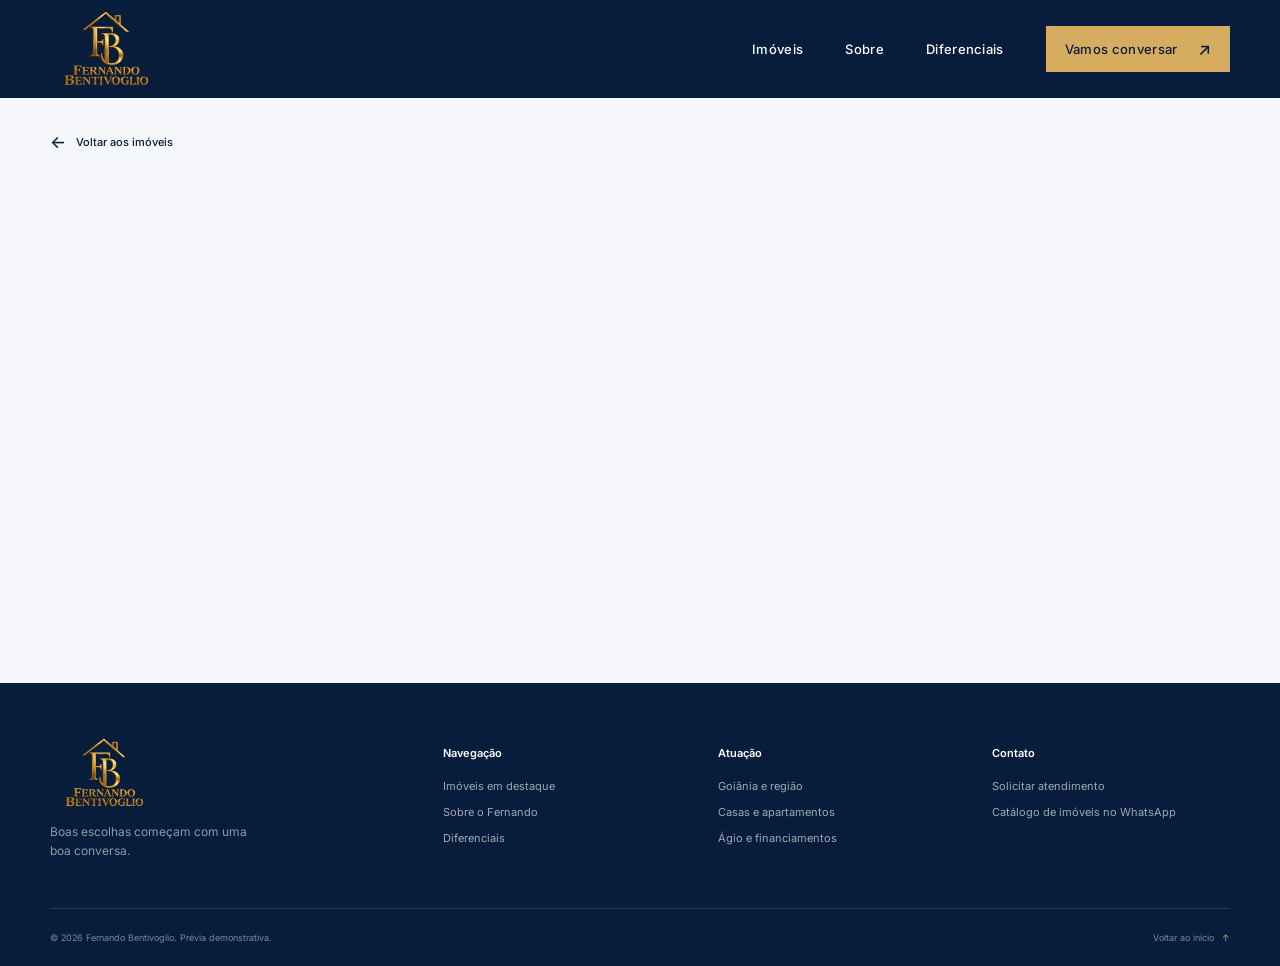
<file: imovel.html>
<!doctype html>
<html lang="pt-BR">
  <head>
    <meta charset="utf-8">
    <meta name="viewport" content="width=device-width, initial-scale=1">
    <meta name="theme-color" content="#071D3B">
    <meta
      name="description"
      content="Conheça os detalhes do imóvel selecionado e fale com Fernando Bentivoglio."
    >
    <title>Detalhes do imóvel | Fernando Bentivoglio</title>
    <link rel="preconnect" href="https://fonts.googleapis.com">
    <link rel="preconnect" href="https://fonts.gstatic.com" crossorigin>
    <link
      href="https://fonts.googleapis.com/css2?family=Inter:wght@400;500;600&family=Manrope:wght@600;700;800&display=swap"
      rel="stylesheet"
    >
    <link rel="icon" type="image/png" href="assets/images/logo-fb-trans.png">
    <link rel="stylesheet" href="css/style.css">
    <script src="js/contact-config.js" defer></script>
    <script src="js/site.js" defer></script>
    <script src="js/property-details.js" defer></script>
  </head>
  <body class="detail-page">
    <a class="skip-link" href="#conteudo">Pular para o conteúdo</a>

    <header class="site-header">
      <div class="container header-inner">
        <a class="brand" href="index.html#inicio" aria-label="Fernando Bentivoglio, início">
          <img src="assets/images/logo-fb-trans.png" alt="Fernando Bentivoglio">
        </a>
        <button
          class="menu-toggle"
          type="button"
          aria-label="Abrir menu"
          aria-expanded="false"
          aria-controls="site-navigation"
        >
          <span></span>
          <span></span>
        </button>
        <nav class="site-navigation" id="site-navigation" aria-label="Navegação principal">
          <a href="index.html#imoveis">Imóveis</a>
          <a href="index.html#sobre">Sobre</a>
          <a href="index.html#diferenciais">Diferenciais</a>
          <a class="nav-contact" href="index.html#contato">
            Vamos conversar
            <span aria-hidden="true">↗</span>
          </a>
        </nav>
      </div>
    </header>

    <main id="conteudo" class="detail-main">
      <div class="container detail-container">
        <a class="detail-back" href="index.html#imoveis">
          <span aria-hidden="true">←</span>
          Voltar aos imóveis
        </a>

        <section class="detail-property" aria-live="polite">
          <div class="detail-error" id="detail-error" hidden>
            <h1>Imóvel não encontrado</h1>
            <p>Escolha um dos imóveis disponíveis na página inicial.</p>
            <a class="button button-gold" href="index.html#imoveis">Ver imóveis</a>
          </div>

          <div id="property-details" hidden>
            <div class="detail-heading">
              <div>
                <p class="eyebrow"><span></span><span id="detail-location"></span></p>
                <h1 id="detail-title"></h1>
              </div>
              <p class="detail-price" id="detail-price"></p>
            </div>

            <div class="detail-layout">
              <section class="detail-gallery" aria-label="Galeria de fotos do imóvel">
                <div class="detail-main-image-wrap">
                  <img id="detail-main-image" class="detail-main-image" alt="">
                  <span class="detail-photo-count" id="detail-photo-count"></span>
                </div>
                <div
                  class="detail-thumbnails"
                  id="detail-thumbnails"
                  aria-label="Escolha uma foto"
                ></div>
                <p class="detail-gallery-caption">Fotos do imóvel</p>
              </section>

              <aside class="detail-sidebar">
                <p class="detail-sidebar-label">Valor demonstrativo</p>
                <p class="detail-sidebar-price" id="detail-sidebar-price"></p>
                <p class="detail-sidebar-location" id="detail-sidebar-location"></p>
                <a
                  class="button button-gold detail-whatsapp"
                  href="index.html#contato"
                  data-whatsapp-cta
                >
                  Tenho interesse
                  <span aria-hidden="true">↗</span>
                </a>
                <p class="detail-contact-note">
                  Você será direcionado ao catálogo de imóveis no WhatsApp.
                </p>
                <p class="contact-status" id="contact-status" role="status" aria-live="polite"></p>
                <a class="detail-back-secondary" href="index.html#imoveis">
                  Ver outros imóveis
                  <span aria-hidden="true">→</span>
                </a>
              </aside>
            </div>

            <section class="detail-information" aria-labelledby="detail-information-title">
              <div class="detail-section-heading">
                <p class="eyebrow"><span></span> Informações do imóvel</p>
                <h2 id="detail-information-title">Detalhes para escolher <em>com clareza.</em></h2>
              </div>
              <dl class="detail-facts" id="detail-facts"></dl>

              <div class="detail-description">
                <h2>Sobre este imóvel</h2>
                <p id="detail-description"></p>
              </div>

              <div class="detail-features" id="detail-features-section" hidden>
                <h2>Características</h2>
                <ul id="detail-features"></ul>
              </div>
            </section>
            <p class="detail-disclaimer">
              Esta é uma demonstração. Preço e disponibilidade devem ser confirmados.
            </p>
          </div>
        </section>
      </div>
    </main>

    <footer class="site-footer">
      <div class="container footer-main">
        <div class="footer-brand">
          <a class="brand" href="index.html#inicio" aria-label="Fernando Bentivoglio, início">
            <img src="assets/images/logo-fb-trans.png" alt="Fernando Bentivoglio">
          </a>
          <p>Boas escolhas começam com uma boa conversa.</p>
        </div>
        <div class="footer-column">
          <h2>Navegação</h2>
          <a href="index.html#imoveis">Imóveis em destaque</a>
          <a href="index.html#sobre">Sobre o Fernando</a>
          <a href="index.html#diferenciais">Diferenciais</a>
        </div>
        <div class="footer-column">
          <h2>Atuação</h2>
          <span>Goiânia e região</span>
          <span>Casas e apartamentos</span>
          <span>Ágio e financiamentos</span>
        </div>
        <div class="footer-column footer-contact">
          <h2>Contato</h2>
          <a href="index.html#contato">Solicitar atendimento</a>
          <span>Catálogo de imóveis no WhatsApp</span>
        </div>
      </div>
      <div class="container footer-bottom">
        <p>© <span id="current-year">2026</span> Fernando Bentivoglio. Prévia demonstrativa.</p>
        <a href="index.html#inicio">Voltar ao início <span aria-hidden="true">↑</span></a>
      </div>
    </footer>
  </body>
</html>
</file>
<file: css/style.css>
:root {
  color-scheme: light;
  --ink: #071d3b;
  --navy-secondary: #0b2d55;
  --gold: #d6ad60;
  --gold-dark: #806024;
  --cream: #f5f7fa;
  --white: #fff;
  --muted: #596779;
  --line: rgba(7, 29, 59, 0.14);
  --heading-font: "Manrope", "Segoe UI", sans-serif;
  --sans: "Inter", "Segoe UI", sans-serif;
  font-family: var(--sans);
  color: var(--ink);
  background: var(--white);
  font-synthesis: none;
  text-rendering: optimizeLegibility;
  -webkit-font-smoothing: antialiased;
  -moz-osx-font-smoothing: grayscale;
  scroll-behavior: smooth;
}

* {
  box-sizing: border-box;
}

body {
  min-width: 320px;
  margin: 0;
}

a {
  color: inherit;
  text-decoration: none;
}

button,
a {
  -webkit-tap-highlight-color: transparent;
}

a:focus-visible,
button:focus-visible {
  outline: 2px solid var(--gold-dark);
  outline-offset: 4px;
}

img {
  display: block;
  max-width: 100%;
}

.container {
  width: min(1180px, calc(100% - 64px));
  margin-inline: auto;
}

.skip-link {
  position: fixed;
  z-index: 20;
  top: 12px;
  left: 12px;
  padding: 12px 16px;
  transform: translateY(-160%);
  color: var(--white);
  background: var(--white);
}

.skip-link:focus {
  transform: translateY(0);
}

.site-header {
  position: relative;
  z-index: 10;
  height: 98px;
  color: var(--white);
  background: var(--ink);
}

.header-inner {
  display: flex;
  height: 100%;
  align-items: center;
  justify-content: space-between;
}

.brand {
  display: inline-flex;
  width: 112px;
  align-items: center;
}

.brand img {
  width: 100%;
  height: 78px;
  object-fit: contain;
}

.site-navigation {
  display: flex;
  align-items: center;
  gap: 42px;
  font-size: 13px;
  font-weight: 500;
  letter-spacing: 0.025em;
}

.site-navigation > a:not(.nav-contact) {
  transition: color 180ms ease;
}

.site-navigation > a:not(.nav-contact):hover,
.footer-column a:hover {
  color: var(--gold);
}

.nav-contact {
  display: inline-flex;
  min-height: 46px;
  align-items: center;
  gap: 20px;
  padding: 0 18px;
  border: 1px solid var(--gold);
  color: var(--ink);
  background: var(--gold);
  transition:
    background-color 180ms ease,
    color 180ms ease,
    border-color 180ms ease;
}

.nav-contact:hover {
  border-color: #e2bd79;
  background: #e2bd79;
}

.nav-contact span,
.button span,
.text-link span {
  font-size: 17px;
}

.menu-toggle {
  display: none;
}

.property-carousel {
  min-width: 0;
}

.property-carousel-controls {
  display: flex;
  justify-content: flex-end;
  gap: 10px;
  margin: -8px 0 18px;
}

.property-carousel-controls[hidden] {
  display: none;
}

.property-carousel-button {
  display: grid;
  width: 42px;
  height: 42px;
  place-items: center;
  border: 1px solid var(--line);
  border-radius: 50%;
  color: var(--ink);
  background: var(--white);
  cursor: pointer;
  transition:
    border-color 180ms ease,
    color 180ms ease,
    background-color 180ms ease,
    opacity 180ms ease;
}

.property-carousel-button:not(:disabled):hover {
  border-color: var(--ink);
  color: var(--white);
  background: var(--ink);
}

.property-carousel-button:disabled {
  opacity: 0.38;
  cursor: default;
}

.property-carousel-button span {
  font-size: 20px;
  line-height: 1;
}

.property-carousel-viewport {
  min-width: 0;
  overflow-x: auto;
  overscroll-behavior-inline: contain;
  scrollbar-width: none;
  scroll-snap-type: x mandatory;
  scroll-padding-inline: 1px;
  -webkit-overflow-scrolling: touch;
}

.property-carousel-viewport::-webkit-scrollbar {
  display: none;
}

.hero {
  position: relative;
  display: flex;
  min-height: min(760px, calc(100svh - 98px));
  align-items: center;
  overflow: hidden;
  color: var(--white);
  background: var(--ink);
}

.hero-image,
.hero-shade {
  position: absolute;
  inset: 0;
  width: 100%;
  height: 100%;
}

.hero-image {
  object-fit: cover;
  object-position: center;
}

.hero-shade {
  z-index: 1;
  background:
    linear-gradient(90deg, rgba(7, 29, 59, 0.82) 0%, rgba(7, 29, 59, 0.48) 45%, rgba(7, 29, 59, 0.03) 100%),
    linear-gradient(0deg, rgba(7, 29, 59, 0.28), transparent 38%);
}

.hero-content {
  position: relative;
  z-index: 2;
  padding-block: 110px 130px;
}

.eyebrow {
  display: flex;
  align-items: center;
  gap: 11px;
  margin: 0 0 24px;
  color: var(--gold-dark);
  font-size: 10px;
  font-weight: 600;
  letter-spacing: 0.17em;
  text-transform: uppercase;
}

.eyebrow span {
  display: inline-block;
  width: 24px;
  height: 1px;
  background: currentColor;
}

.hero-eyebrow {
  color: var(--gold);
}

h1,
h2,
h3,
p {
  margin-top: 0;
}

.hero h1 {
  max-width: 690px;
  margin-bottom: 24px;
  font-family: var(--heading-font);
  font-size: clamp(54px, 7.1vw, 90px);
  font-weight: 800;
  letter-spacing: -0.045em;
  line-height: 0.99;
}

.hero h1 em,
.section-heading h2 em,
.about-copy h2 em {
  color: var(--white);
  font-weight: 700;
  font-style: normal;
}

.hero h1 em,
.contact h2 em {
  color: var(--gold);
}

.hero-description {
  max-width: 465px;
  margin-bottom: 32px;
  color: rgba(255, 255, 255, 0.82);
  font-size: 14px;
  line-height: 1.85;
}

.hero-actions {
  display: flex;
  align-items: center;
  gap: 28px;
}

.button {
  display: inline-flex;
  min-height: 54px;
  align-items: center;
  justify-content: center;
  gap: 24px;
  padding: 0 22px;
  font-size: 12px;
  font-weight: 600;
  letter-spacing: 0.035em;
  transition:
    background-color 180ms ease,
    color 180ms ease,
    transform 180ms ease;
}

.button:hover {
  transform: translateY(-2px);
}

.button-gold {
  color: var(--ink);
  background: var(--gold);
}

.button-gold:hover {
  background: #e2bd79;
}

.text-link {
  display: inline-flex;
  align-items: center;
  gap: 12px;
  font-size: 11px;
  font-weight: 500;
}

.hero-link {
  color: rgba(255, 255, 255, 0.9);
}

.hero-link:hover {
  color: var(--gold);
}

.image-note {
  position: absolute;
  z-index: 2;
  right: 32px;
  bottom: 27px;
  margin: 0;
  color: rgba(255, 255, 255, 0.74);
  font-size: 9px;
  letter-spacing: 0.06em;
}

.hero-scroll {
  position: absolute;
  right: max(32px, calc((100% - 1180px) / 2));
  bottom: 0;
  display: flex;
  width: 42px;
  height: 72px;
  align-items: center;
  justify-content: center;
  border: 1px solid rgba(255, 255, 255, 0.35);
  border-bottom: 0;
}

.hero-scroll span {
  width: 1px;
  height: 28px;
  background: var(--gold);
}

.section-space {
  padding-block: 112px;
}

.featured {
  background: var(--cream);
}

.section-heading {
  display: flex;
  align-items: end;
  justify-content: space-between;
  gap: 40px;
  margin-bottom: 44px;
}

.section-heading .eyebrow,
.about-copy .eyebrow,
.differentials .eyebrow,
.contact .eyebrow {
  margin-bottom: 20px;
}

.section-heading h2,
.about-copy h2,
.contact h2 {
  max-width: 650px;
  margin-bottom: 0;
  font-family: var(--heading-font);
  font-size: clamp(37px, 4.6vw, 58px);
  font-weight: 700;
  letter-spacing: -0.035em;
  line-height: 1.08;
}

.section-heading h2 em,
.about-copy h2 em {
  color: inherit;
}

.section-intro {
  max-width: 315px;
  margin-bottom: 4px;
  color: var(--muted);
  font-size: 12px;
  line-height: 1.8;
}

.property-grid {
  display: flex;
  width: 100%;
  gap: 22px;
}

.property-grid[data-card-count="1"] {
  justify-content: center;
}

.property-grid[data-card-count="1"] .property-card {
  flex-basis: min(100%, 520px);
}

.property-grid[data-card-count="2"] .property-card {
  flex-basis: calc((100% - 22px) / 2);
}

.property-card {
  min-width: 0;
  flex: 0 0 calc((100% - 44px) / 3);
  color: var(--white);
  background: var(--navy-secondary);
  border-bottom: 1px solid rgba(245, 247, 250, 0.2);
  transition: border-color 180ms ease;
  scroll-snap-align: start;
}

.property-card:hover {
  border-color: var(--gold);
}

.property-image-link {
  position: relative;
  display: block;
  aspect-ratio: 1.43;
  overflow: hidden;
  background: var(--navy-secondary);
}

.property-image {
  width: 100%;
  height: 100%;
  object-fit: cover;
}

.property-image-fallback {
  position: absolute;
  inset: 0;
  display: grid;
  place-items: center;
  color: rgba(245, 247, 250, 0.72);
  font-size: 11px;
}

.property-label {
  position: absolute;
  bottom: 14px;
  left: 14px;
  padding: 9px 11px;
  color: var(--white);
  background: rgba(7, 29, 59, 0.92);
  font-size: 9px;
  letter-spacing: 0.025em;
}

.image-arrow {
  position: absolute;
  top: 13px;
  right: 13px;
  display: grid;
  width: 34px;
  height: 34px;
  place-items: center;
  color: var(--ink);
  background: var(--gold);
  font-size: 15px;
}

.property-content {
  padding: 23px 22px 20px;
}

.property-location {
  min-height: 27px;
  margin-bottom: 11px;
  color: rgba(245, 247, 250, 0.72);
  font-size: 11px;
  letter-spacing: 0.035em;
  line-height: 1.6;
  overflow-wrap: anywhere;
}

.property-content h3 {
  min-height: 48px;
  margin-bottom: 13px;
  font-family: var(--heading-font);
  font-size: 22px;
  font-weight: 700;
  letter-spacing: -0.02em;
  line-height: 1.14;
  overflow-wrap: anywhere;
}

.property-price {
  margin-bottom: 17px;
  color: var(--gold);
  font-size: 20px;
  font-weight: 600;
  letter-spacing: -0.025em;
}

.property-facts {
  display: flex;
  flex-wrap: wrap;
  gap: 8px 15px;
  padding-block: 14px;
  border-top: 1px solid rgba(245, 247, 250, 0.2);
  border-bottom: 1px solid rgba(245, 247, 250, 0.2);
  color: rgba(245, 247, 250, 0.76);
  font-size: 11px;
}

.property-facts span {
  white-space: nowrap;
}

.property-facts strong {
  margin-right: 3px;
  color: var(--white);
  font-size: 11px;
  font-weight: 600;
}

.property-description {
  min-height: 54px;
  margin: 14px 0 15px;
  color: rgba(245, 247, 250, 0.78);
  font-size: 12px;
  line-height: 1.7;
  overflow-wrap: anywhere;
}

.property-cta {
  display: flex;
  width: 100%;
  min-height: 46px;
  align-items: center;
  justify-content: space-between;
  margin-top: 16px;
  padding: 12px 15px;
  border-radius: 4px;
  color: var(--ink);
  background: var(--gold);
  font-size: 12px;
  font-weight: 600;
  transition: background-color 180ms ease;
}

.property-cta:hover {
  background: #e2bd79;
}

.property-cta span {
  font-size: 15px;
}

.listing-disclaimer {
  margin: 22px 0 0;
  color: var(--muted);
  font-size: 10px;
  text-align: right;
}

.listing-status {
  margin: 20px 0 0;
  color: var(--muted);
  font-size: 11px;
  line-height: 1.7;
  text-align: center;
}

.about {
  overflow: hidden;
  background: var(--white);
}

.about-layout {
  display: grid;
  grid-template-columns: minmax(0, 1fr) minmax(0, 0.86fr);
  align-items: center;
  gap: clamp(56px, 9vw, 120px);
}

.about-layout > * {
  min-width: 0;
}

.about-visual {
  position: relative;
  min-width: 0;
  padding: 0 22px 22px 0;
}

.about-image {
  position: relative;
  aspect-ratio: 1;
  overflow: hidden;
  border: 1px solid rgba(7, 29, 59, 0.12);
  border-radius: 14px;
  background: var(--navy-secondary);
  box-shadow: 0 18px 42px rgba(7, 29, 59, 0.12);
}

.about-image img {
  width: 100%;
  height: 100%;
  object-fit: cover;
  object-position: center;
}

.about-copy h2 {
  margin-bottom: 25px;
}

.about-copy > p:not(.eyebrow) {
  margin-bottom: 16px;
  color: var(--muted);
  font-size: 12px;
  line-height: 1.9;
}

.dark-link {
  margin-top: 13px;
  padding-bottom: 8px;
  border-bottom: 1px solid var(--gold);
  transition: color 180ms ease;
}

.dark-link:hover {
  color: var(--gold-dark);
}

.differentials {
  background: var(--cream);
}

.differential-grid {
  display: grid;
  grid-template-columns: repeat(4, minmax(0, 1fr));
  border-top: 1px solid var(--line);
  border-bottom: 1px solid var(--line);
}

.differential-item {
  min-height: 215px;
  padding: 25px 22px 22px 0;
}

.differential-item + .differential-item {
  padding-left: 22px;
  border-left: 1px solid var(--line);
}

.differential-number {
  display: block;
  margin-bottom: 35px;
  color: var(--muted);
  font-family: var(--sans);
  font-size: 12px;
  font-weight: 600;
}

.differential-item h3 {
  margin-bottom: 10px;
  font-family: var(--heading-font);
  font-size: 20px;
  font-weight: 700;
}

.differential-item p {
  max-width: 225px;
  margin-bottom: 0;
  color: var(--muted);
  font-size: 12px;
  line-height: 1.8;
}

.contact {
  padding-block: 83px;
  color: var(--white);
  background: var(--navy-secondary);
}

.contact-inner {
  display: flex;
  align-items: center;
  justify-content: space-between;
  gap: 60px;
}

.contact .eyebrow {
  color: var(--gold);
}

.contact h2 {
  max-width: 650px;
  font-size: clamp(36px, 4.2vw, 52px);
}

.contact-description {
  max-width: 485px;
  margin: 18px 0 0;
  color: rgba(255, 255, 255, 0.67);
  font-size: 13px;
  line-height: 1.8;
}

.contact-action {
  flex: 0 0 auto;
}

.contact-note,
.contact-status {
  margin: 12px 0 0;
  color: rgba(255, 255, 255, 0.6);
  font-size: 9px;
  line-height: 1.6;
}

.contact-status:not(:empty) {
  max-width: 260px;
  color: var(--gold);
}

.site-footer {
  color: var(--white);
  background: var(--ink);
}

.footer-main {
  display: grid;
  grid-template-columns: 1.5fr 1fr 1fr 1fr;
  gap: 36px;
  padding-block: 54px 48px;
}

.footer-brand .brand {
  width: 108px;
}

.footer-brand .brand img {
  height: 72px;
}

.footer-brand p {
  max-width: 200px;
  margin: 9px 0 0;
  color: rgba(255, 255, 255, 0.55);
  font-family: var(--sans);
  font-size: 12px;
  line-height: 1.6;
}

.footer-column {
  display: flex;
  flex-direction: column;
  align-items: flex-start;
  gap: 12px;
  padding-top: 9px;
  color: rgba(255, 255, 255, 0.62);
  font-size: 11px;
}

.footer-column h2 {
  margin-bottom: 7px;
  color: var(--white);
  font-size: 11px;
  font-weight: 600;
}

.footer-column a {
  transition: color 180ms ease;
}

.footer-bottom {
  display: flex;
  min-height: 58px;
  align-items: center;
  justify-content: space-between;
  gap: 24px;
  border-top: 1px solid rgba(255, 255, 255, 0.13);
  color: rgba(255, 255, 255, 0.48);
  font-size: 9px;
}

.footer-bottom p {
  margin: 0;
}

.footer-bottom a {
  transition: color 180ms ease;
}

.footer-bottom a:hover {
  color: var(--gold);
}

.footer-bottom a span {
  margin-left: 5px;
  color: var(--gold);
}

[data-reveal] {
  opacity: 0;
  transform: translateY(14px);
  transition:
    opacity 500ms ease,
    transform 500ms ease;
}

[data-reveal].is-visible {
  opacity: 1;
  transform: translateY(0);
}

@media (max-width: 900px) {
  .site-navigation {
    gap: 25px;
  }

  .property-grid {
    width: 100%;
  }

  .property-card {
    flex-basis: calc((100% - 22px) / 2);
  }

  .about-layout {
    grid-template-columns: minmax(0, 0.92fr) minmax(0, 1fr);
    gap: clamp(32px, 6vw, 56px);
  }

  .differential-grid {
    grid-template-columns: repeat(2, minmax(0, 1fr));
  }

  .differential-item:nth-child(3) {
    padding-left: 0;
    border-top: 1px solid var(--line);
    border-left: 0;
  }

  .differential-item:nth-child(4) {
    border-top: 1px solid var(--line);
  }

  .contact-inner {
    align-items: flex-start;
    flex-wrap: wrap;
    gap: 32px;
  }

  .contact-inner > div:first-child {
    flex: 1 1 420px;
  }

  .contact-action {
    margin-left: auto;
  }

  .footer-main {
    grid-template-columns: 1.3fr 1fr 1fr;
  }

  .footer-contact {
    grid-column: 2;
  }
}

@media (max-width: 760px) {
  .about-layout {
    grid-template-columns: minmax(0, 1fr);
    gap: clamp(34px, 6vw, 48px);
  }

  .about-visual {
    width: min(100%, 460px);
    margin-inline: auto;
  }
}

@media (max-width: 640px) {
  .container {
    width: min(100% - 40px, 480px);
  }

  .site-header {
    height: 78px;
  }

  .brand {
    width: 90px;
  }

  .brand img {
    height: 66px;
  }

  .menu-toggle {
    position: relative;
    z-index: 12;
    display: flex;
    width: 44px;
    height: 44px;
    flex-direction: column;
    align-items: center;
    justify-content: center;
    gap: 6px;
    border: 1px solid rgba(245, 247, 250, 0.36);
    background: transparent;
    cursor: pointer;
  }

  .menu-toggle span {
    width: 17px;
    height: 1px;
    background: var(--white);
    transition:
      transform 180ms ease,
      translate 180ms ease;
  }

  .menu-toggle[aria-expanded="true"] span:first-child {
    translate: 0 3.5px;
    transform: rotate(45deg);
  }

  .menu-toggle[aria-expanded="true"] span:nth-child(2) {
    opacity: 0;
  }

  .menu-toggle[aria-expanded="true"] span:last-child {
    translate: 0 -3.5px;
    transform: rotate(-45deg);
  }

  .site-navigation {
    position: absolute;
    top: 78px;
    right: 0;
    left: 0;
    display: none;
    align-items: stretch;
    gap: 0;
    padding: 8px 20px 20px;
    color: var(--white);
    background: var(--ink);
    box-shadow: 0 18px 24px rgba(7, 29, 59, 0.24);
    font-size: 13px;
  }

  .site-navigation.is-open {
    display: flex;
    flex-direction: column;
  }

  .site-navigation > a:not(.nav-contact) {
    padding: 15px 0;
    border-bottom: 1px solid rgba(245, 247, 250, 0.2);
  }

  .nav-contact {
    min-height: 46px;
    justify-content: space-between;
    margin-top: 15px;
  }

  .hero {
    min-height: min(700px, calc(100svh - 78px));
    align-items: flex-end;
  }

  .hero-image {
    object-position: 58% center;
  }

  .hero-shade {
    background:
      linear-gradient(0deg, rgba(7, 29, 59, 0.88), rgba(7, 29, 59, 0.28) 85%),
      linear-gradient(90deg, rgba(7, 29, 59, 0.28), transparent);
  }

  .hero-content {
    padding-block: 90px 112px;
  }

  .hero h1 {
    max-width: 430px;
    font-size: clamp(44px, 11.5vw, 64px);
  }

  .hero-description {
    max-width: 410px;
    font-size: 13px;
  }

  .hero-actions {
    flex-wrap: wrap;
    gap: 18px;
  }

  .image-note {
    right: 20px;
    bottom: 25px;
  }

  .button {
    min-height: 50px;
    padding-inline: 17px;
  }

  .hero-scroll {
    display: none;
  }

  .image-note {
    right: 20px;
    bottom: 17px;
    font-size: 8px;
  }

  .section-space {
    padding-block: 76px;
  }

  .section-heading {
    display: block;
    margin-bottom: 28px;
  }

  .section-heading h2,
  .about-copy h2 {
    font-size: clamp(38px, 10vw, 49px);
  }

  .section-intro {
    margin-top: 17px;
    font-size: 11px;
  }

  .property-grid {
    gap: 20px;
  }

  .property-card {
    flex-basis: 100%;
  }

  .property-grid[data-card-count="2"] .property-card {
    flex-basis: 100%;
  }

  .property-content {
    padding: 21px 19px 19px;
  }

  .property-location,
  .property-content h3,
  .property-description {
    min-height: 0;
  }

  .listing-disclaimer {
    text-align: left;
    line-height: 1.7;
  }

  .about-copy > p:not(.eyebrow) {
    font-size: 11px;
  }

  .differential-grid {
    grid-template-columns: 1fr 1fr;
  }

  .differential-item {
    min-height: 190px;
    padding: 19px 14px 18px 0;
  }

  .differential-item + .differential-item {
    padding-left: 14px;
  }

  .differential-item:nth-child(3) {
    padding-left: 0;
  }

  .differential-item h3 {
    font-size: 16px;
  }

  .differential-item p {
    font-size: 11px;
    line-height: 1.65;
  }

  .contact {
    padding-block: 67px;
  }

  .contact-inner {
    flex-direction: column;
    gap: 28px;
  }

  .contact-action {
    align-self: center;
    margin-left: 0;
    text-align: center;
  }

  .contact h2 {
    font-size: clamp(38px, 10vw, 49px);
  }

  .contact-description {
    font-size: 12px;
  }

  .footer-main {
    grid-template-columns: 1fr 1fr;
    gap: 34px 22px;
    padding-block: 42px 35px;
  }

  .footer-brand {
    grid-column: 1 / -1;
  }

  .footer-contact {
    grid-column: auto;
  }

  .footer-bottom {
    min-height: 66px;
    align-items: flex-start;
    justify-content: center;
    flex-direction: column;
    gap: 7px;
    padding-block: 12px;
    font-size: 9px;
  }

  .detail-fact {
    overflow-wrap: anywhere;
  }
}

@media (max-width: 380px) {
  .container {
    width: calc(100% - 32px);
  }

  .hero h1 {
    font-size: clamp(42px, 12vw, 48px);
  }

  .hero-description {
    font-size: 12px;
  }

  .hero-actions {
    gap: 14px;
  }

  .hero-actions .button {
    padding-inline: 15px;
  }

  .image-note {
    right: 16px;
    max-width: 125px;
    text-align: right;
  }

  .differential-item {
    padding-right: 10px;
  }

  .differential-item + .differential-item {
    padding-left: 10px;
  }

  .footer-main {
    gap: 30px 16px;
  }

  .detail-fact {
    padding: 12px 10px;
  }
}

@media (prefers-reduced-motion: reduce) {
  *,
  *::before,
  *::after {
    scroll-behavior: auto !important;
    transition-duration: 0.01ms !important;
    animation-duration: 0.01ms !important;
    animation-iteration-count: 1 !important;
  }

  [data-reveal] {
    opacity: 1;
    transform: none;
  }
}

.detail-main {
  min-height: 65vh;
  padding-block: 34px 96px;
  background: var(--cream);
}

.detail-back,
.detail-back-secondary {
  display: inline-flex;
  align-items: center;
  gap: 10px;
  font-size: 11px;
  font-weight: 500;
  transition: color 180ms ease;
}

.detail-back:hover,
.detail-back-secondary:hover {
  color: var(--gold-dark);
}

.detail-back {
  margin-bottom: 35px;
}

.detail-back > span {
  font-size: 17px;
}

.detail-heading {
  display: flex;
  align-items: end;
  justify-content: space-between;
  gap: 32px;
  margin-bottom: 33px;
}

.detail-heading .eyebrow {
  flex-wrap: wrap;
  margin-bottom: 15px;
}

.detail-heading h1,
.detail-error h1 {
  margin-bottom: 0;
  font-family: var(--heading-font);
  font-size: clamp(36px, 5vw, 58px);
  font-weight: 700;
  letter-spacing: -0.035em;
  line-height: 1.08;
}

.detail-heading .eyebrow #detail-location {
  width: auto;
  height: auto;
  background: transparent;
  font-size: 10px;
  line-height: 1.5;
}

.detail-price {
  flex: 0 0 auto;
  margin: 0 0 5px;
  color: var(--gold-dark);
  font-size: clamp(20px, 2.4vw, 28px);
  font-weight: 600;
  letter-spacing: -0.03em;
}

.detail-layout {
  display: grid;
  grid-template-columns: minmax(0, 1.7fr) minmax(250px, 0.7fr);
  align-items: start;
  gap: 30px;
}

.detail-gallery {
  min-width: 0;
}

.detail-main-image-wrap {
  position: relative;
  aspect-ratio: 1.58;
  overflow: hidden;
  background: var(--cream);
}

.detail-main-image {
  width: 100%;
  height: 100%;
  object-fit: cover;
}

.detail-photo-count {
  position: absolute;
  right: 14px;
  bottom: 14px;
  padding: 8px 11px;
  color: var(--white);
  background: rgba(7, 29, 59, 0.86);
  font-size: 9px;
}

.detail-thumbnails {
  display: grid;
  grid-template-columns: repeat(auto-fill, minmax(88px, 1fr));
  gap: 10px;
  margin-top: 10px;
}

.detail-thumbnail {
  aspect-ratio: 1.5;
  padding: 0;
  overflow: hidden;
  border: 1px solid transparent;
  background: var(--cream);
  cursor: pointer;
  transition:
    border-color 180ms ease,
    opacity 180ms ease;
}

.detail-thumbnail:hover {
  opacity: 0.8;
}

.detail-thumbnail[aria-pressed="true"] {
  border: 2px solid var(--gold);
}

.detail-thumbnail img {
  width: 100%;
  height: 100%;
  object-fit: cover;
}

.detail-gallery-caption {
  margin: 10px 0 0;
  color: var(--muted);
  font-size: 9px;
}

.detail-sidebar {
  position: sticky;
  top: 24px;
  padding: 25px 23px;
  color: var(--white);
  background: var(--navy-secondary);
  box-shadow: 0 12px 36px rgba(28, 25, 18, 0.045);
}

.detail-sidebar-label {
  margin-bottom: 9px;
  color: rgba(245, 247, 250, 0.72);
  font-size: 10px;
}

.detail-sidebar-price {
  margin-bottom: 13px;
  color: var(--gold);
  font-size: 27px;
  font-weight: 600;
  letter-spacing: -0.035em;
}

.detail-sidebar-location {
  padding-bottom: 19px;
  border-bottom: 1px solid rgba(245, 247, 250, 0.2);
  color: rgba(245, 247, 250, 0.78);
  font-size: 11px;
  line-height: 1.7;
}

.detail-whatsapp {
  width: 100%;
  min-height: 50px;
  justify-content: space-between;
  margin-top: 18px;
}

.detail-contact-note {
  margin: 10px 0 0;
  color: rgba(245, 247, 250, 0.72);
  font-size: 10px;
  line-height: 1.6;
}

.detail-sidebar .contact-status {
  margin-top: 9px;
  color: var(--gold);
  font-size: 9px;
}

.detail-back-secondary {
  justify-content: space-between;
  width: 100%;
  margin-top: 20px;
  padding-top: 17px;
  border-top: 1px solid rgba(245, 247, 250, 0.2);
  color: rgba(245, 247, 250, 0.9);
  font-size: 10px;
}

.detail-back-secondary > span {
  font-size: 15px;
}

.detail-information {
  margin-top: 80px;
}

.detail-section-heading {
  max-width: 620px;
  margin-bottom: 30px;
}

.detail-section-heading .eyebrow {
  margin-bottom: 16px;
}

.detail-section-heading h2 {
  margin: 0;
  font-family: var(--heading-font);
  font-size: clamp(34px, 4vw, 46px);
  font-weight: 700;
  letter-spacing: -0.035em;
  line-height: 1.12;
}

.detail-section-heading h2 em {
  color: inherit;
  font-weight: 700;
}

.detail-facts {
  display: grid;
  grid-template-columns: repeat(3, minmax(0, 1fr));
  border-top: 1px solid var(--line);
  border-left: 1px solid var(--line);
}

.detail-fact {
  min-height: 91px;
  padding: 18px;
  border-right: 1px solid var(--line);
  border-bottom: 1px solid var(--line);
}

.detail-fact dt {
  margin-bottom: 9px;
  color: var(--muted);
  font-size: 10px;
  letter-spacing: 0.05em;
  text-transform: uppercase;
}

.detail-fact dd {
  margin: 0;
  font-size: 12px;
  font-weight: 500;
  line-height: 1.55;
  overflow-wrap: anywhere;
}

.detail-description,
.detail-features {
  max-width: 760px;
  margin-top: 42px;
}

.detail-description h2,
.detail-features h2 {
  margin-bottom: 13px;
  font-family: var(--heading-font);
  font-size: 27px;
  font-weight: 700;
  letter-spacing: -0.025em;
}

.detail-description p {
  margin: 0;
  color: var(--muted);
  font-size: 13px;
  line-height: 1.9;
}

.detail-features ul {
  display: flex;
  flex-wrap: wrap;
  gap: 10px;
  margin: 0;
  padding: 0;
  list-style: none;
}

.detail-features li {
  padding: 10px 13px;
  border: 1px solid var(--line);
  font-size: 11px;
}

.detail-disclaimer {
  margin: 45px 0 0;
  color: var(--muted);
  font-size: 10px;
}

.detail-error {
  padding-block: 70px 100px;
}

.detail-loading,
.detail-gallery-status {
  color: var(--muted);
  font-size: 12px;
  line-height: 1.7;
}

.detail-loading {
  padding-block: 70px 100px;
}

.detail-gallery-status {
  margin: 12px 0 0;
}

.detail-error p {
  margin: 18px 0 22px;
  color: var(--muted);
  font-size: 12px;
}

[hidden] {
  display: none !important;
}

@media (max-width: 900px) {
  .detail-heading {
    align-items: flex-start;
    flex-wrap: wrap;
    gap: 12px 24px;
  }

  .detail-layout {
    grid-template-columns: 1fr;
    gap: 22px;
  }

  .detail-sidebar {
    position: static;
    padding: 22px 18px;
  }
}

@media (max-width: 640px) {
  .detail-main {
    padding-block: 25px 70px;
  }

  .detail-back {
    margin-bottom: 24px;
  }

  .detail-heading {
    display: block;
    margin-bottom: 22px;
  }

  .detail-heading h1 {
    font-size: clamp(36px, 9.5vw, 47px);
  }

  .detail-price {
    margin-top: 12px;
    font-size: 23px;
  }

  .detail-main-image-wrap {
    aspect-ratio: 1.24;
  }

  .detail-thumbnails {
    grid-template-columns: repeat(auto-fill, minmax(64px, 1fr));
    gap: 7px;
  }

  .detail-sidebar {
    padding: 21px;
  }

  .detail-information {
    margin-top: 56px;
  }

  .detail-section-heading h2 {
    font-size: 36px;
  }

  .detail-facts {
    grid-template-columns: repeat(2, minmax(0, 1fr));
  }

  .detail-fact {
    min-height: 83px;
    padding: 13px;
  }

  .detail-fact dd {
    font-size: 11px;
  }

  .detail-description,
  .detail-features {
    margin-top: 32px;
  }

  .detail-description p {
    font-size: 11px;
  }
}
</file>
